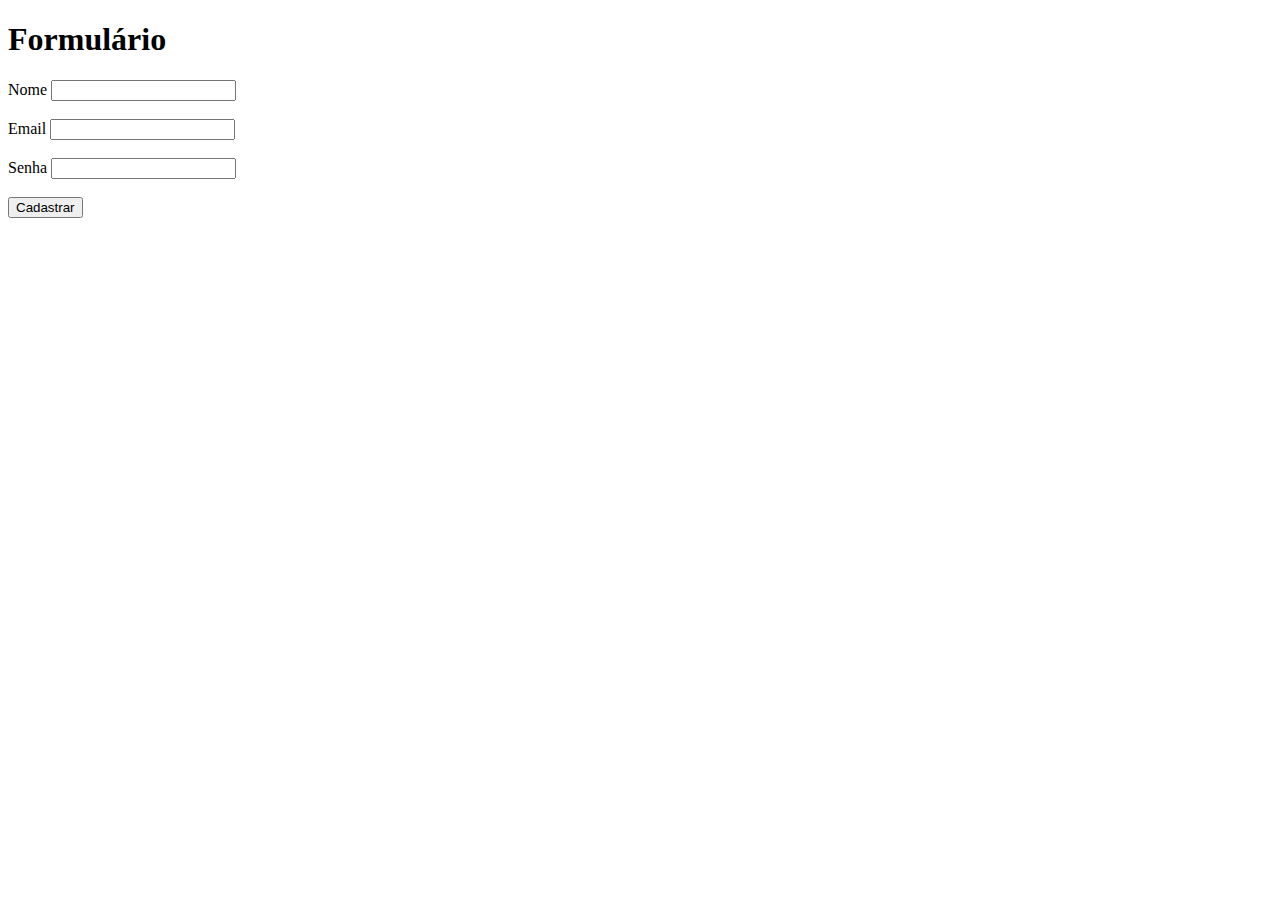
<file: index.html>
<!DOCTYPE html>
<html lang="pt-br">
<head>
    <meta charset="UTF-8">
    <meta name="viewport" content="width=device-width, initial-scale=1.0">
    <title>Formulário</title>
</head>
<body>
    <h1>Formulário</h1>
    <form >
        <label for="Nome">Nome</label>
        <input id="Nome" type="text"/>
        <br/>
        <br/>
        <label for="Email">Email</label>
        <input id="Email" type="email"/>
        <br/>
        <br/>
        <label for="Senha">Senha</label>
        <input id="Senha" type="password"/>
        <br/>
        <br/>
        <button type = submit>
            Cadastrar
        </button>
    </form>
</body>
</html>
</file>
